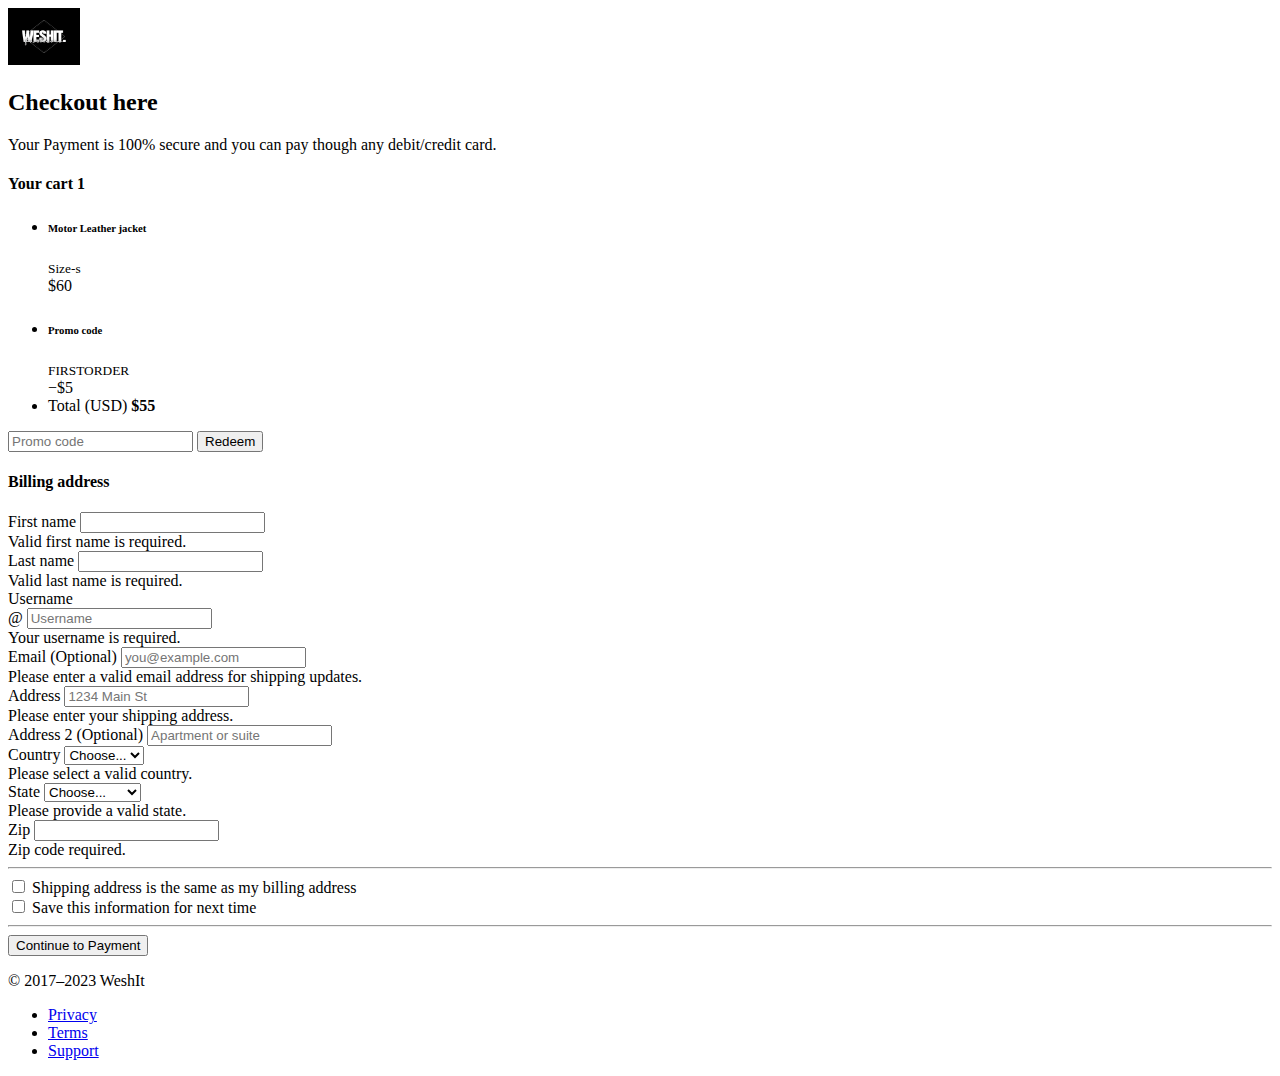
<file: leatherjac/finalcheckout.html>
<!DOCTYPE html>
<html lang="en">
  <head>
    <meta charset="UTF-8" />
    <meta name="viewport" content="width=device-width, initial-scale=1.0" />
    <title>Leather Jacket Checkout-Weshit</title>
    <link
      href="https://cdn.jsdelivr.net/npm/bootstrap@5.3.1/dist/css/bootstrap.min.css"
      rel="stylesheet"
      integrity="sha384-4bw+/aepP/YC94hEpVNVgiZdgIC5+VKNBQNGCHeKRQN+PtmoHDEXuppvnDJzQIu9"
      crossorigin="anonymous"
    />
  </head>
  <body>
    <div class="container">
      <main>
        <div class="py-5 text-center">
          <img
            class="d-block mx-auto mb-4"
            src="../images/weshlogo.png"
            alt=""
            width="72"
            height="57"
          />
          <h2>Checkout here</h2>
          <p class="lead">
            Your Payment is 100% secure and you can pay though any debit/credit
            card.
          </p>
        </div>

        <div class="row g-5">
          <div class="col-md-5 col-lg-4 order-md-last">
            <h4 class="d-flex justify-content-between align-items-center mb-3">
              <span class="text-primary">Your cart</span>
              <span class="badge bg-primary rounded-pill">1</span>
            </h4>
            <ul class="list-group mb-3">
              <li class="list-group-item d-flex justify-content-between lh-sm">
                <div>
                  <h6 class="my-0">Motor Leather jacket</h6>
                  <small class="text-body-secondary">Size-s </small>
                </div>
                <span class="text-body-secondary">$60</span>
              </li>
              <li
                class="list-group-item d-flex justify-content-between bg-body-tertiary"
              >
                <div class="text-success">
                  <h6 class="my-0">Promo code</h6>
                  <small>FIRSTORDER</small>
                </div>
                <span class="text-success">−$5</span>
              </li>
              <li class="list-group-item d-flex justify-content-between">
                <span>Total (USD)</span>
                <strong>$55</strong>
              </li>
            </ul>

            <form class="card p-2">
              <div class="input-group">
                <input
                  type="text"
                  class="form-control"
                  placeholder="Promo code"
                />
                <button type="submit" class="btn btn-secondary">Redeem</button>
              </div>
            </form>
          </div>
          <div class="col-md-7 col-lg-8">
            <h4 class="mb-3">Billing address</h4>
            <form class="needs-validation" novalidate="">
              <div class="row g-3">
                <div class="col-sm-6">
                  <label for="firstName" class="form-label">First name</label>
                  <input
                    type="text"
                    class="form-control"
                    id="firstName"
                    placeholder=""
                    value=""
                    required=""
                  />
                  <div class="invalid-feedback">
                    Valid first name is required.
                  </div>
                </div>

                <div class="col-sm-6">
                  <label for="lastName" class="form-label">Last name</label>
                  <input
                    type="text"
                    class="form-control"
                    id="lastName"
                    placeholder=""
                    value=""
                    required=""
                  />
                  <div class="invalid-feedback">
                    Valid last name is required.
                  </div>
                </div>

                <div class="col-12">
                  <label for="username" class="form-label">Username</label>
                  <div class="input-group has-validation">
                    <span class="input-group-text">@</span>
                    <input
                      type="text"
                      class="form-control"
                      id="username"
                      placeholder="Username"
                      required=""
                    />
                    <div class="invalid-feedback">
                      Your username is required.
                    </div>
                  </div>
                </div>

                <div class="col-12">
                  <label for="email" class="form-label"
                    >Email
                    <span class="text-body-secondary">(Optional)</span></label
                  >
                  <input
                    type="email"
                    class="form-control"
                    id="email"
                    placeholder="you@example.com"
                  />
                  <div class="invalid-feedback">
                    Please enter a valid email address for shipping updates.
                  </div>
                </div>

                <div class="col-12">
                  <label for="address" class="form-label">Address</label>
                  <input
                    type="text"
                    class="form-control"
                    id="address"
                    placeholder="1234 Main St"
                    required=""
                  />
                  <div class="invalid-feedback">
                    Please enter your shipping address.
                  </div>
                </div>

                <div class="col-12">
                  <label for="address2" class="form-label"
                    >Address 2
                    <span class="text-body-secondary">(Optional)</span></label
                  >
                  <input
                    type="text"
                    class="form-control"
                    id="address2"
                    placeholder="Apartment or suite"
                  />
                </div>

                <div class="col-md-5">
                  <label for="country" class="form-label">Country</label>
                  <select class="form-select" id="country" required="">
                    <option value="">Choose...</option>
                    <option>India</option>
                  </select>
                  <div class="invalid-feedback">
                    Please select a valid country.
                  </div>
                </div>

                <div class="col-md-4">
                  <label for="state" class="form-label">State</label>
                  <select class="form-select" id="state" required="">
                    <option value="">Choose...</option>
                    <option>Maharashtra</option>
                    <option>Goa</option>
                    <option>Gujrat</option>
                    <option>Assam</option>
                  </select>
                  <div class="invalid-feedback">
                    Please provide a valid state.
                  </div>
                </div>

                <div class="col-md-3">
                  <label for="zip" class="form-label">Zip</label>
                  <input
                    type="text"
                    class="form-control"
                    id="zip"
                    placeholder=""
                    required=""
                  />
                  <div class="invalid-feedback">Zip code required.</div>
                </div>
              </div>

              <hr class="my-4" />

              <div class="form-check">
                <input
                  type="checkbox"
                  class="form-check-input"
                  id="same-address"
                />
                <label class="form-check-label" for="same-address"
                  >Shipping address is the same as my billing address</label
                >
              </div>

              <div class="form-check">
                <input
                  type="checkbox"
                  class="form-check-input"
                  id="save-info"
                />
                <label class="form-check-label" for="save-info"
                  >Save this information for next time</label
                >
              </div>

              <!-- <hr class="my-4" /> -->

              <!-- <h4 class="mb-3">Payment</h4>

              <div class="my-3">
                <div class="form-check">
                  <input
                    id="credit"
                    name="paymentMethod"
                    type="radio"
                    class="form-check-input"
                    checked=""
                    required=""
                  />
                  <label class="form-check-label" for="credit"
                    >Credit card</label
                  >
                </div>
                <div class="form-check">
                  <input
                    id="debit"
                    name="paymentMethod"
                    type="radio"
                    class="form-check-input"
                    required=""
                  />
                  <label class="form-check-label" for="debit">Debit card</label>
                </div>
                <div class="form-check">
                  <input
                    id="paypal"
                    name="paymentMethod"
                    type="radio"
                    class="form-check-input"
                    required=""
                  />
                  <label class="form-check-label" for="paypal">PayPal</label>
                </div>
              </div> -->

              <!-- <div class="row gy-3">
                <div class="col-md-6">
                  <label for="cc-name" class="form-label">Name on card</label>
                  <input
                    type="text"
                    class="form-control"
                    id="cc-name"
                    placeholder=""
                    required=""
                  />
                  <small class="text-body-secondary"
                    >Full name as displayed on card</small
                  >
                  <div class="invalid-feedback">Name on card is required</div>
                </div>

                <div class="col-md-6">
                  <label for="cc-number" class="form-label"
                    >Credit card number</label
                  >
                  <input
                    type="text"
                    class="form-control"
                    id="cc-number"
                    placeholder=""
                    required=""
                  />
                  <div class="invalid-feedback">
                    Credit card number is required
                  </div>
                </div>

                <div class="col-md-3">
                  <label for="cc-expiration" class="form-label"
                    >Expiration</label
                  >
                  <input
                    type="text"
                    class="form-control"
                    id="cc-expiration"
                    placeholder=""
                    required=""
                  />
                  <div class="invalid-feedback">Expiration date required</div>
                </div>

                <div class="col-md-3">
                  <label for="cc-cvv" class="form-label">CVV</label>
                  <input
                    type="text"
                    class="form-control"
                    id="cc-cvv"
                    placeholder=""
                    required=""
                  />
                  <div class="invalid-feedback">Security code required</div>
                </div>
              </div> -->

              <hr class="my-4" />

              <button class="w-100 btn btn-primary btn-lg" type="submit">
                Continue to Payment
              </button>
            </form>
          </div>
        </div>
      </main>

      <footer class="my-5 pt-5 text-body-secondary text-center text-small">
        <p class="mb-1">© 2017–2023 WeshIt</p>
        <ul class="list-inline">
          <li class="list-inline-item"><a href="#">Privacy</a></li>
          <li class="list-inline-item"><a href="#">Terms</a></li>
          <li class="list-inline-item"><a href="#">Support</a></li>
        </ul>
      </footer>
    </div>

    <script
      src="https://cdn.jsdelivr.net/npm/bootstrap@5.3.1/dist/js/bootstrap.bundle.min.js"
      integrity="sha384-HwwvtgBNo3bZJJLYd8oVXjrBZt8cqVSpeBNS5n7C8IVInixGAoxmnlMuBnhbgrkm"
      crossorigin="anonymous"
    ></script>
  </body>
</html>
</file>
